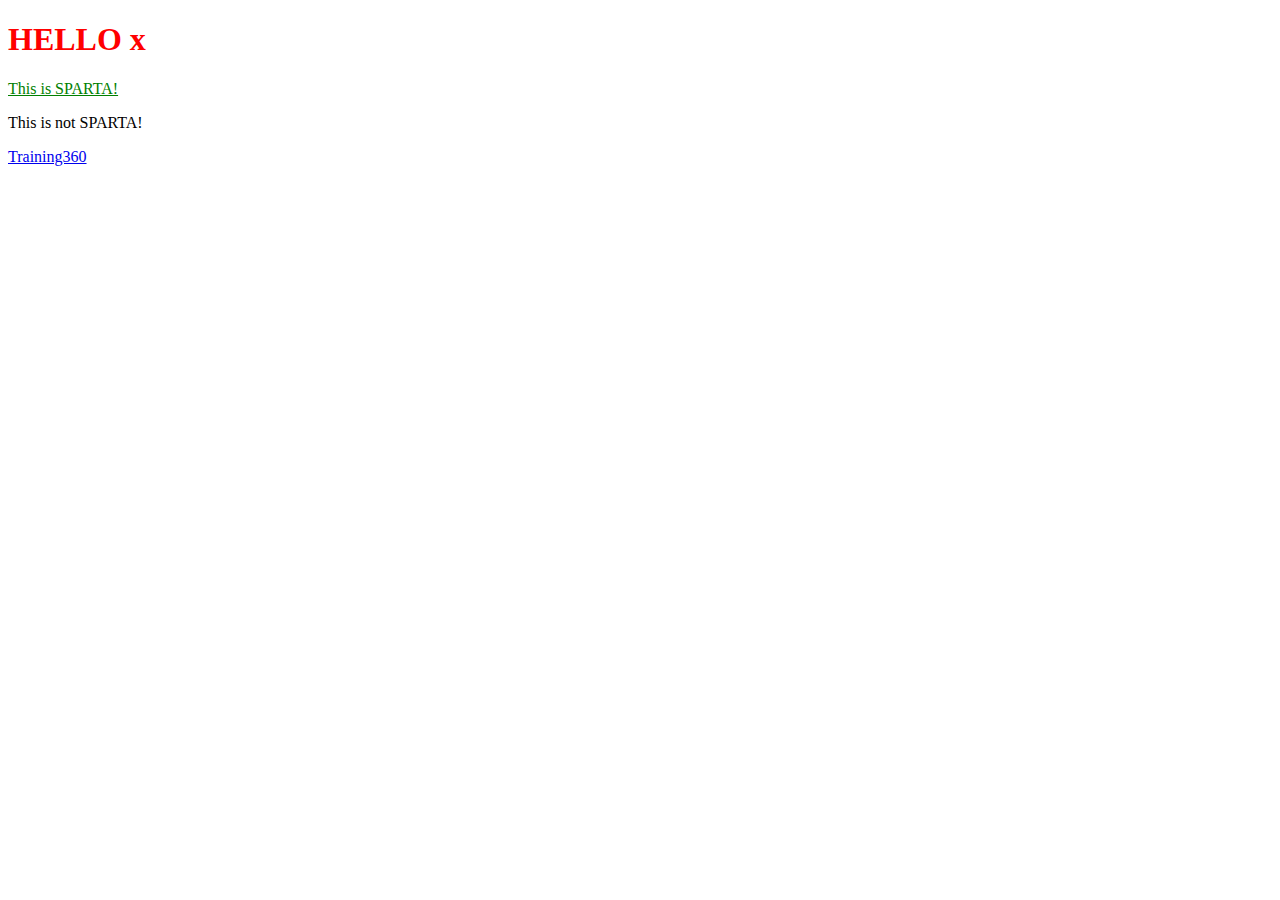
<file: src/main/resources/index.html>
<!DOCTYPE html>
<html lang="en">
<head>
    <meta charset="UTF-8">
    <title>Title</title>
    <link rel="stylesheet" href="page.css" />

</head>
<body>

    <h1>HELLO x</h1>

    <p class="important-p product">This is SPARTA!</p>
    <p class="">This is not SPARTA!</p>

    <p><a href="https://training360.com">Training360</a></p>


</body>
</html>
</file>
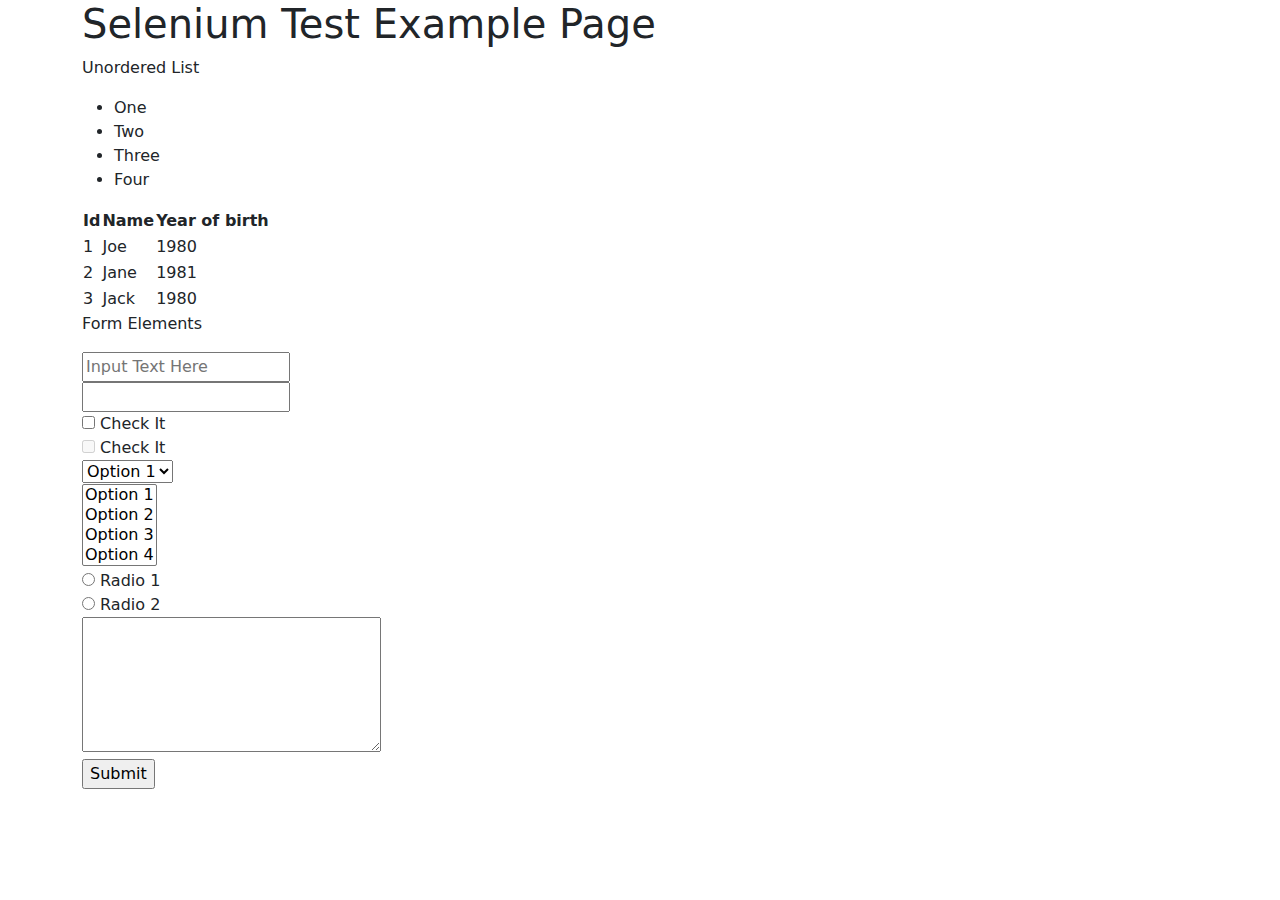
<file: src/main/resources/components/index.html>
<!DOCTYPE html>
<html><head><meta http-equiv="Content-Type" content="text/html; charset=UTF-8">
<title>Selenium Test Example Page</title>

<link rel="stylesheet" type="text/css" href="bootstrap.min.css">

<body>

	<div class="container">
		<h1>Selenium Test Example Page</h1>

		<p>Unordered List</p>
		<div id="list-test">
			<ul class="list">
				<li>One</li>
				<li>Two</li>
				<li>Three</li>
				<li>Four</li>
			</ul>
		</div>

		<table>
			<tr>
				<th>Id</th>
				<th>Name</th>
				<th>Year of birth</th>
			</tr>
			<tr>
				<td>1</td>
				<td>Joe</td>
				<td>1980</td>
			</tr>
			<tr>
				<td>2</td>
				<td>Jane</td>
				<td>1981</td>
			</tr>
			<tr>
				<td>3</td>
				<td>Jack</td>
				<td>1980</td>
			</tr>
			<tr></tr>
		</table>

		<p>Form Elements</p>
		<form id="myform">
			<input type="text" name="text" value="" placeholder="Input Text Here"><br>
			<input type="password" name="password" value=""><br>
			<input type="checkbox" name="checkbox"> Check It<br>
			<input type="checkbox" name="disabled-checkbox" disabled="true"> Check It<br>
			<select name="select" id="dropdown">
				<option value="option1">Option 1</option>
				<option value="option2">Option 2</option>
				<option value="option3">Option 3</option>
				<option value="option4">Option 4</option>
			</select><br>
			<select name="select" id="multi-select" multiple="true">
				<option value="option1">Option 1</option>
				<option value="option2">Option 2</option>
				<option value="option3">Option 3</option>
				<option value="option4">Option 4</option>
			</select><br>
			<input type="radio" id="radiobtn1" name="radio" value="radio1"> Radio 1<br>
			<input type="radio" name="radio" value="radio2"> Radio 2<br>
			<textarea name="textarea" style="margin: 0px; width: 299px; height: 135px;"></textarea><br>
			<input type="submit" id="submitbtn" value="Submit">
		</form>
	</div>

</body></html>
</file>
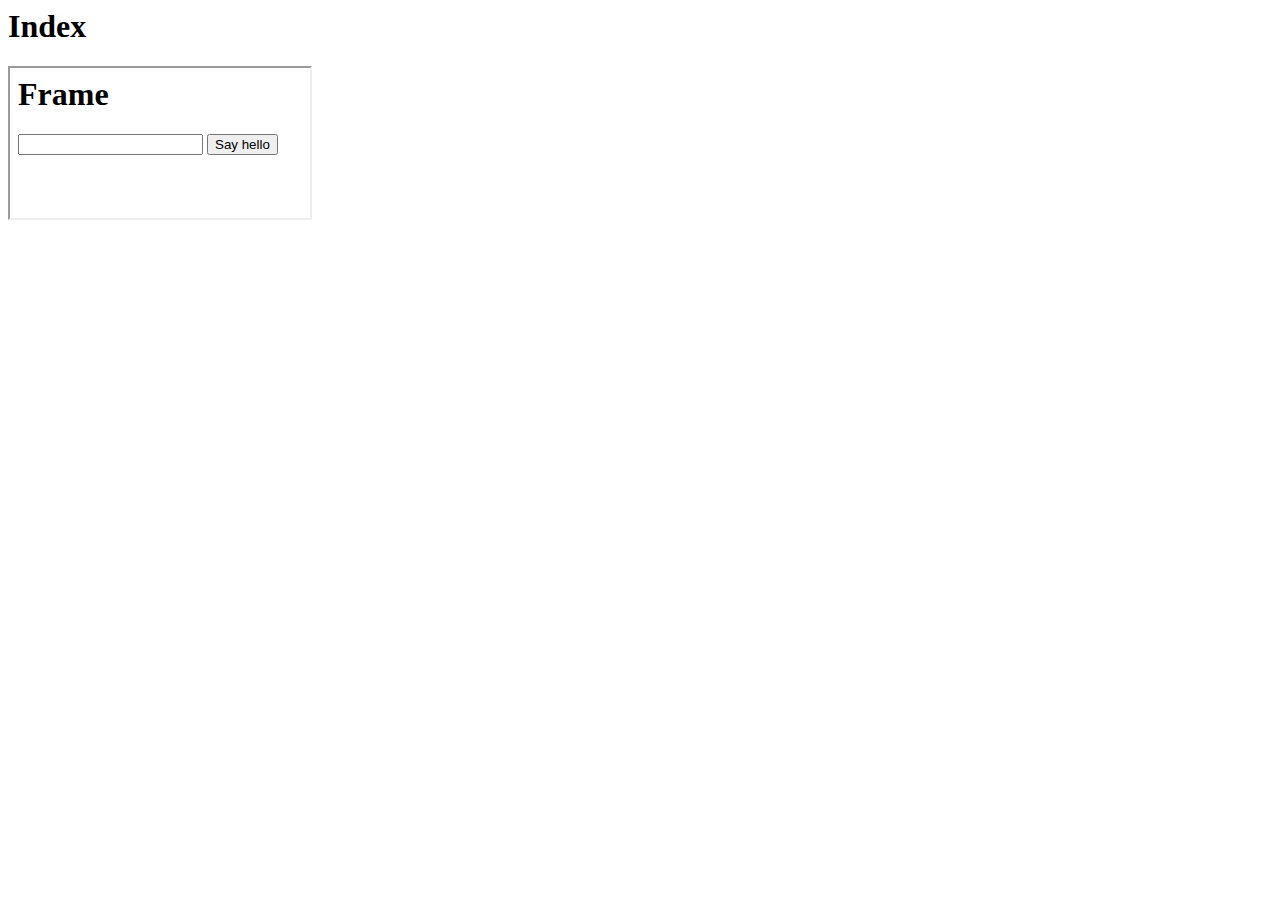
<file: src/main/resources/frames/index.html>
<html>
<head>
    <meta charset="UTF-8">
    <title>Index</title>
</head>
<body>

<body>

    <h1>Index</h1>

	<iframe id="welcome-frame" name="welcome-frame"  src="frame.html">
 </iframe>

</body>
</html>
</file>
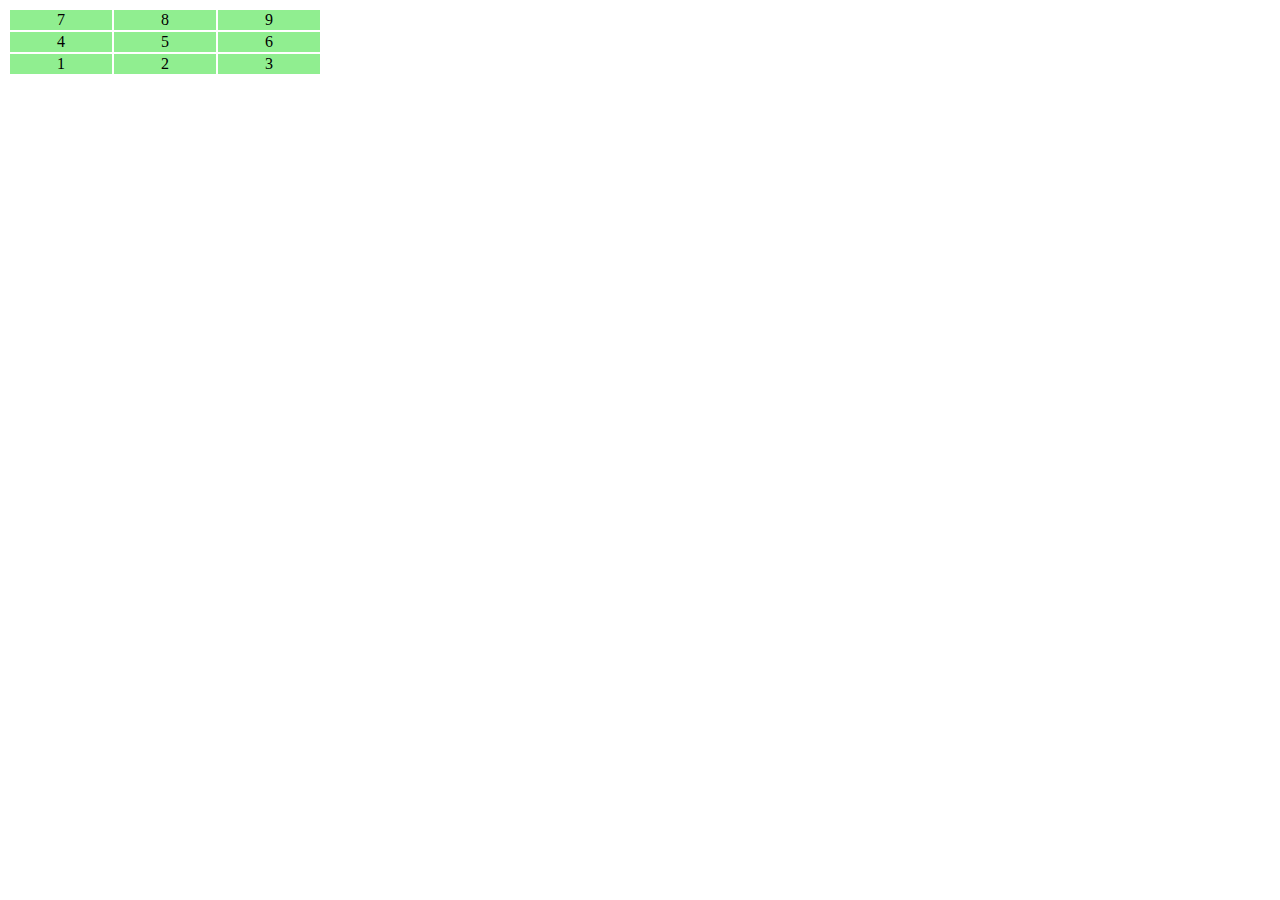
<file: src/main/resources/grid/index.html>
<html>
<head>
    <meta charset="UTF-8">
    <title>Grid</title>
    <link rel="stylesheet" href="app.css">
</head>
<body>

<table>
  <tr>
    <td>7</td>
    <td>8</td>
    <td>9</td>
  </tr>
  <tr>
    <td>4</td>
    <td>5</td>
    <td>6</td>
  </tr>
  <tr>
    <td>1</td>
    <td>2</td>
    <td>3</td>
  </tr>
</table>
</body>
</html>
</file>
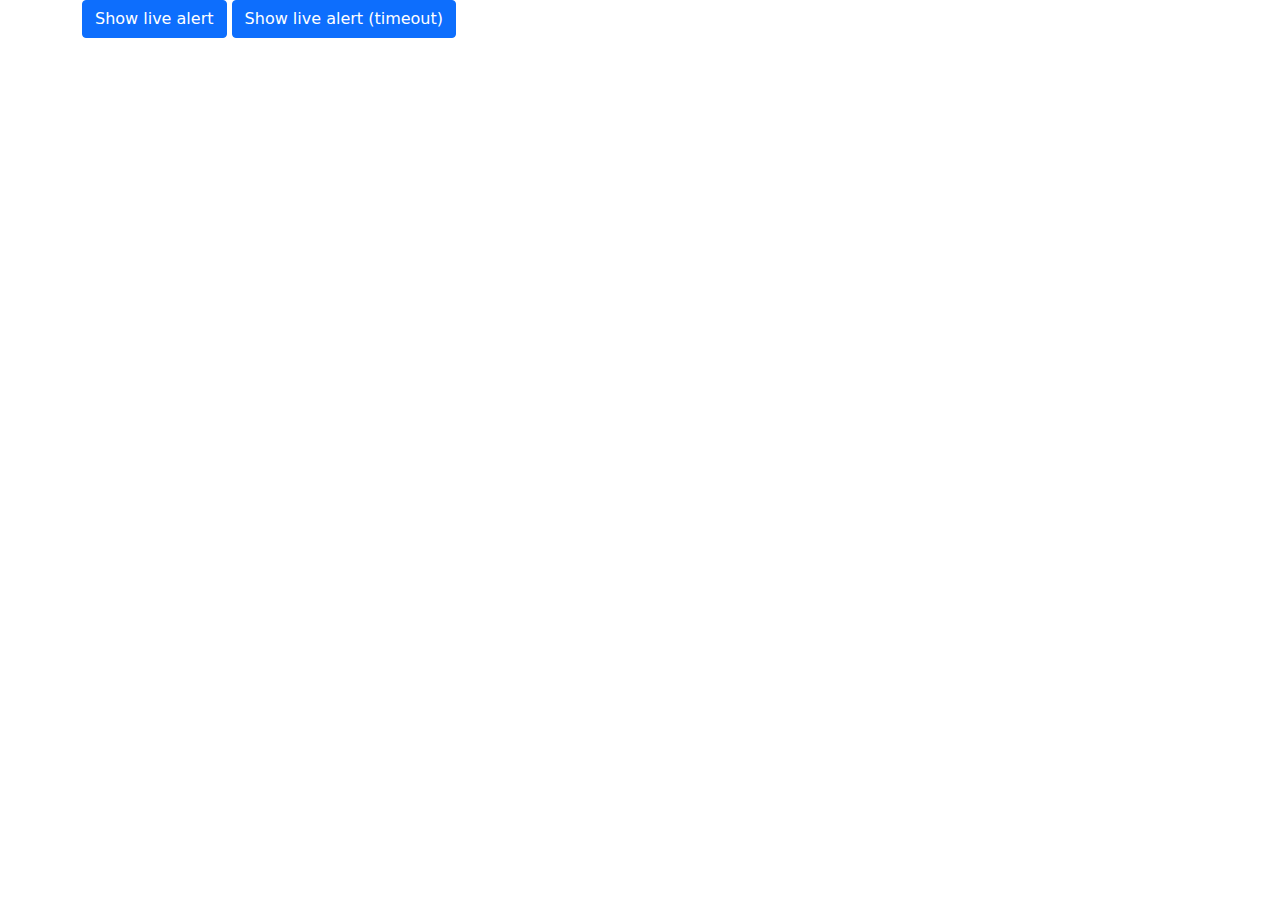
<file: src/main/resources/messages/index.html>
<html>
<head>
    <meta charset="UTF-8">
    <title>Messages</title>
    <link rel="stylesheet" href="bootstrap.min.css">
    <script src="bootstrap.min.js"></script>
    <script src="app.js"></script>
</head>
<body>
    <div class="container">

<div id="liveAlertPlaceholder"></div>
<button type="button" class="btn btn-primary" id="liveAlertBtn">Show live alert</button>
<button type="button" class="btn btn-primary" id="liveAlertTimeoutBtn">Show live alert (timeout)</button>

</div>

</body>
</html>
</file>
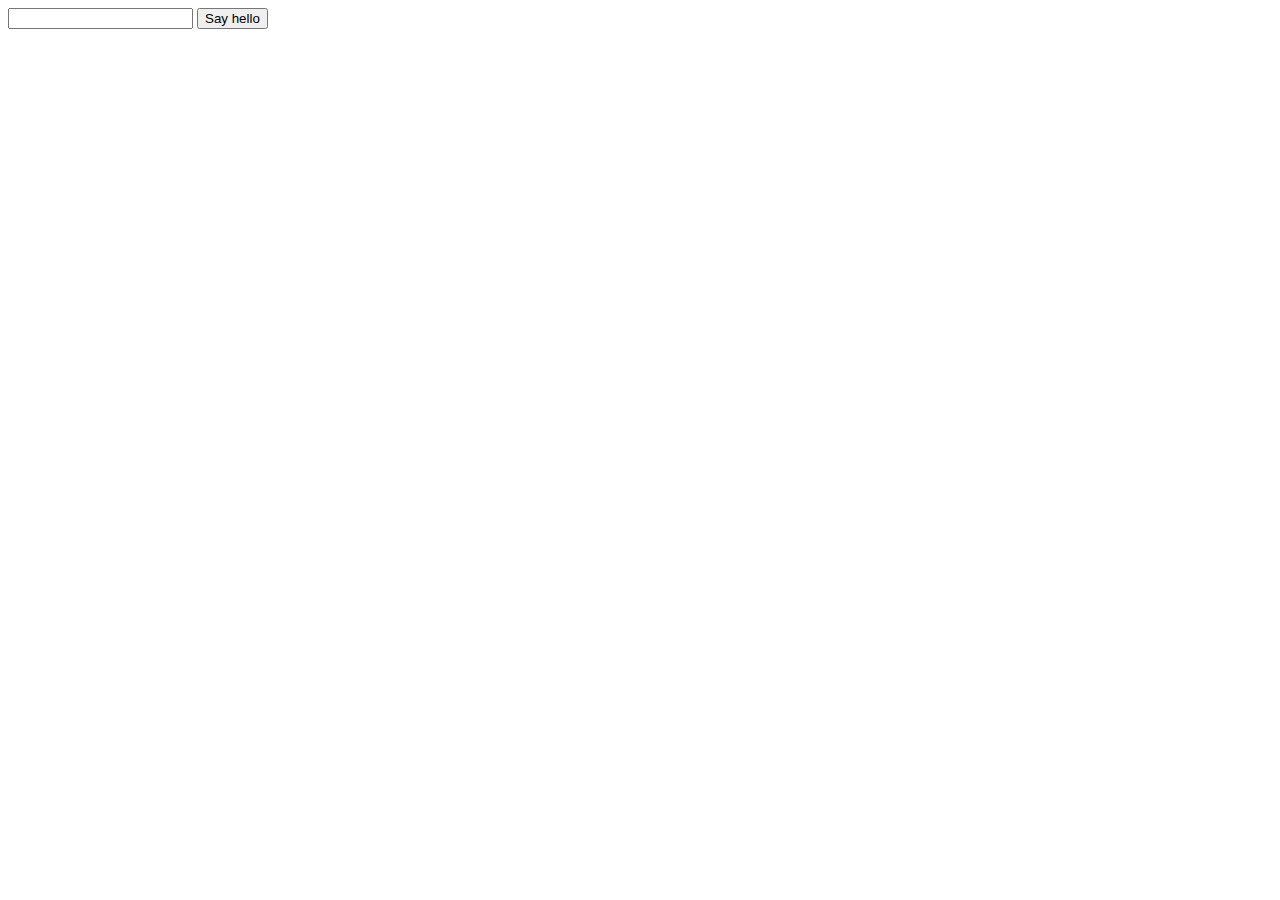
<file: src/main/resources/welcome/index.html>
<html>
<head>
    <meta charset="UTF-8">
    <title>Index</title>

    <script src="app.js"></script>
</head>
<body>

<body>

<form>
    <input id="name-input" name="name">
    <button type="button" id="welcome-button">Say hello</button>
</form>

<div id="welcome-div"></div>

</body>
</html>
</file>
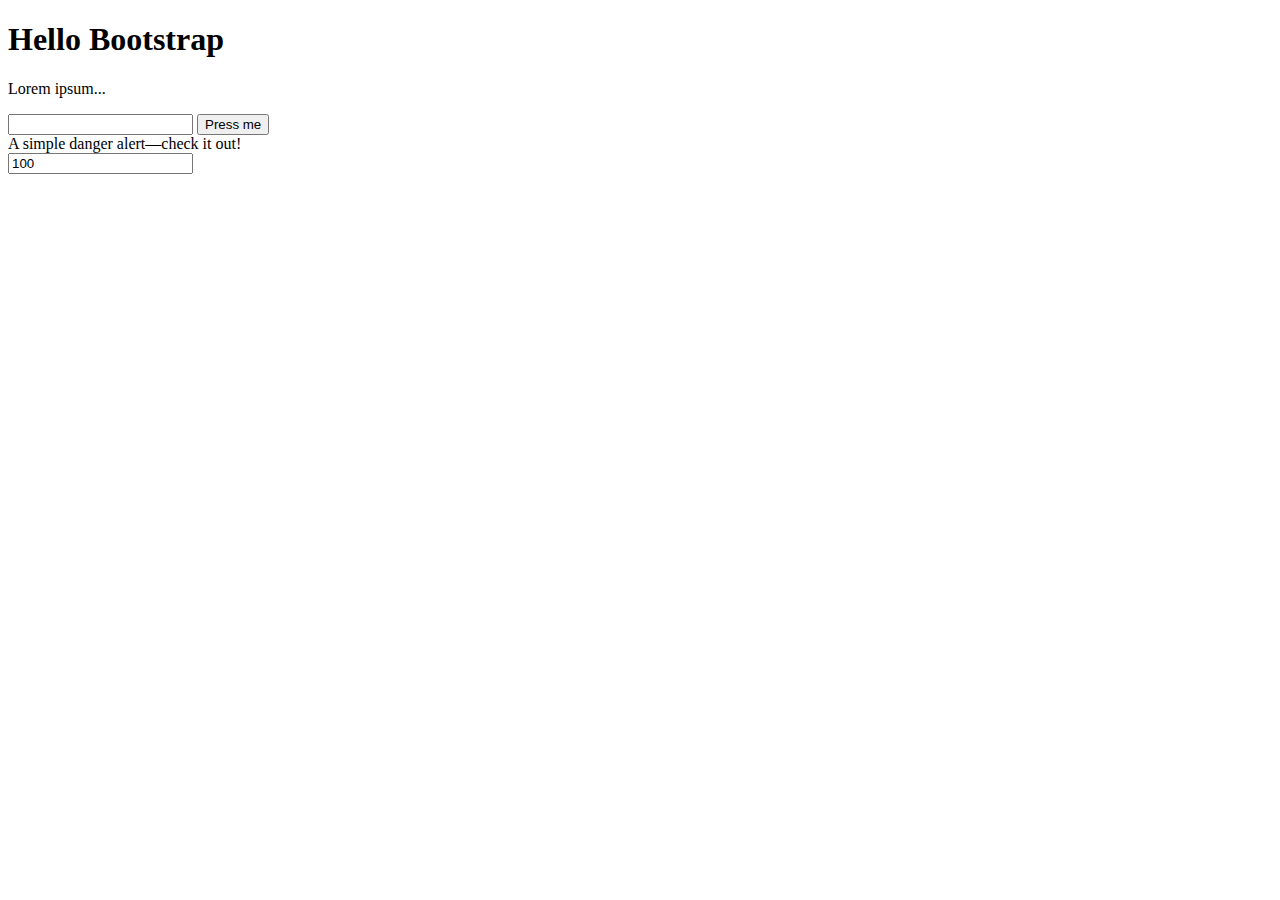
<file: src/main/resources/bootstrap-demo.html>
<!DOCTYPE html>
<html lang="en">
<head>
    <meta charset="UTF-8">
    <title>Bootstrap-Demo</title>
    <link href="https://cdn.jsdelivr.net/npm/bootstrap@5.2.0-beta1/dist/css/bootstrap.min.css" rel="stylesheet" integrity="sha384-0evHe/X+R7YkIZDRvuzKMRqM+OrBnVFBL6DOitfPri4tjfHxaWutUpFmBp4vmVor" crossorigin="anonymous">
    <script src="page.js"></script>
</head>
<body>
<div class="container">
    <h1>Hello Bootstrap</h1>

    <p>Lorem ipsum... </p>

    <input id="name" />
    <button id="submit_btn" class="btn btn-primary">Press me </button>
    <div id="message_div">
    </div>
    <div class="alert alert-danger" role="alert">
        A simple danger alert—check it out!
    </div>

    <input id="field-to-calibrate" value="100"/>

</div>
</body>
</html>
</file>
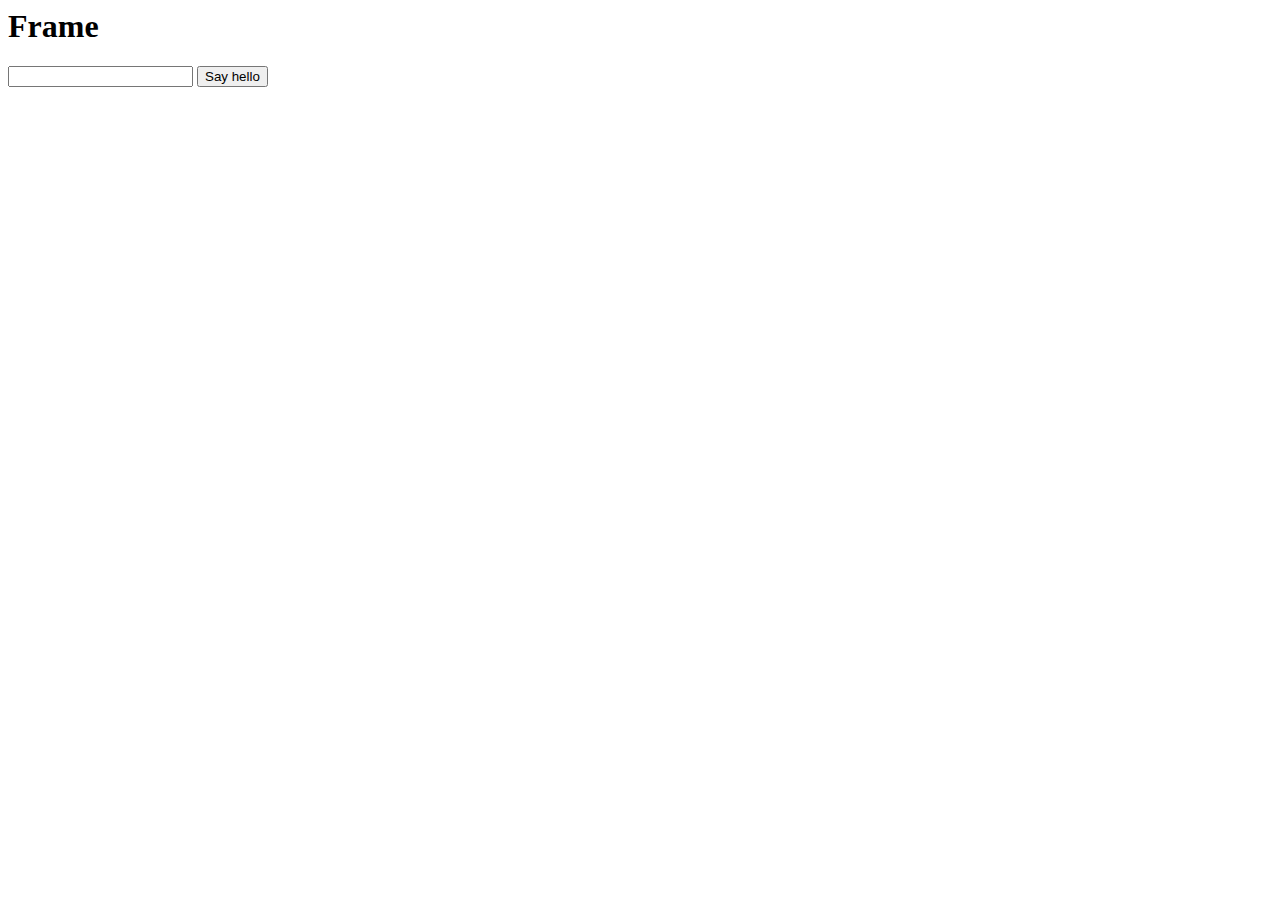
<file: src/main/resources/frames/frame.html>
<html>
<head>
    <meta charset="UTF-8">
    <title>Index</title>
   <script src="app.js"></script>
</head>
<body>

<body>

    <h1>Frame</h1>

<form>
    <input id="name-input" name="name">
    <button type="button" id="welcome-button">Say hello</button>
</form>

<div id="welcome-div"></div>



</body>
</html>
</file>
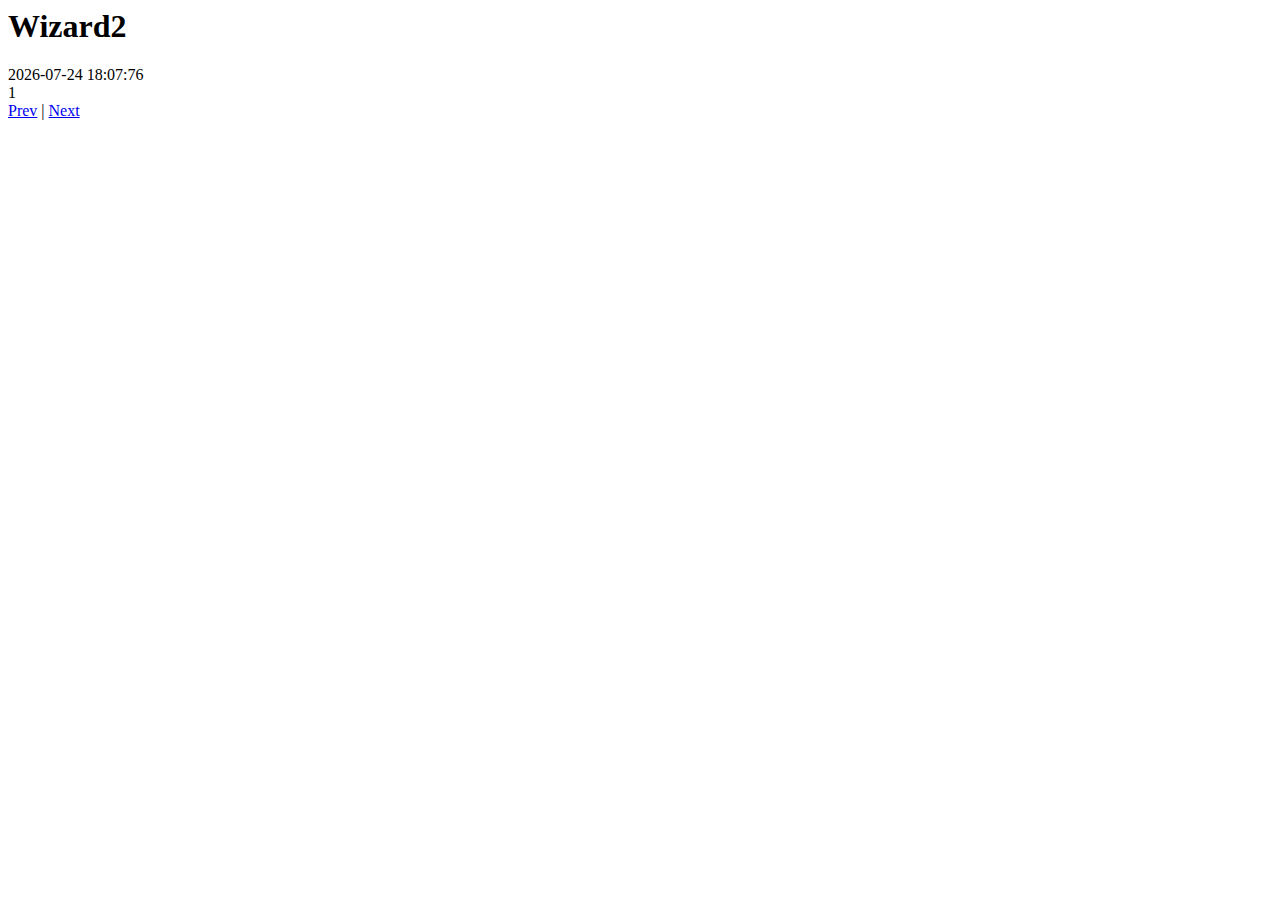
<file: src/main/resources/wizard/wizard2.html>
<html>
<head>
    <meta charset="UTF-8">
    <title>Wizard2</title>
    <script src="moment.js"></script>
    <script src="app.js"></script>    

</head>
<body>

<body>

    <h1>Wizard2</h1>

    <div id="datetime-div"></div>

    <div id="counter-div"></div>

    <a href="wizard1.html">Prev</a> | <a href="wizard3.html">Next</a>

</body>
</html>
</file>
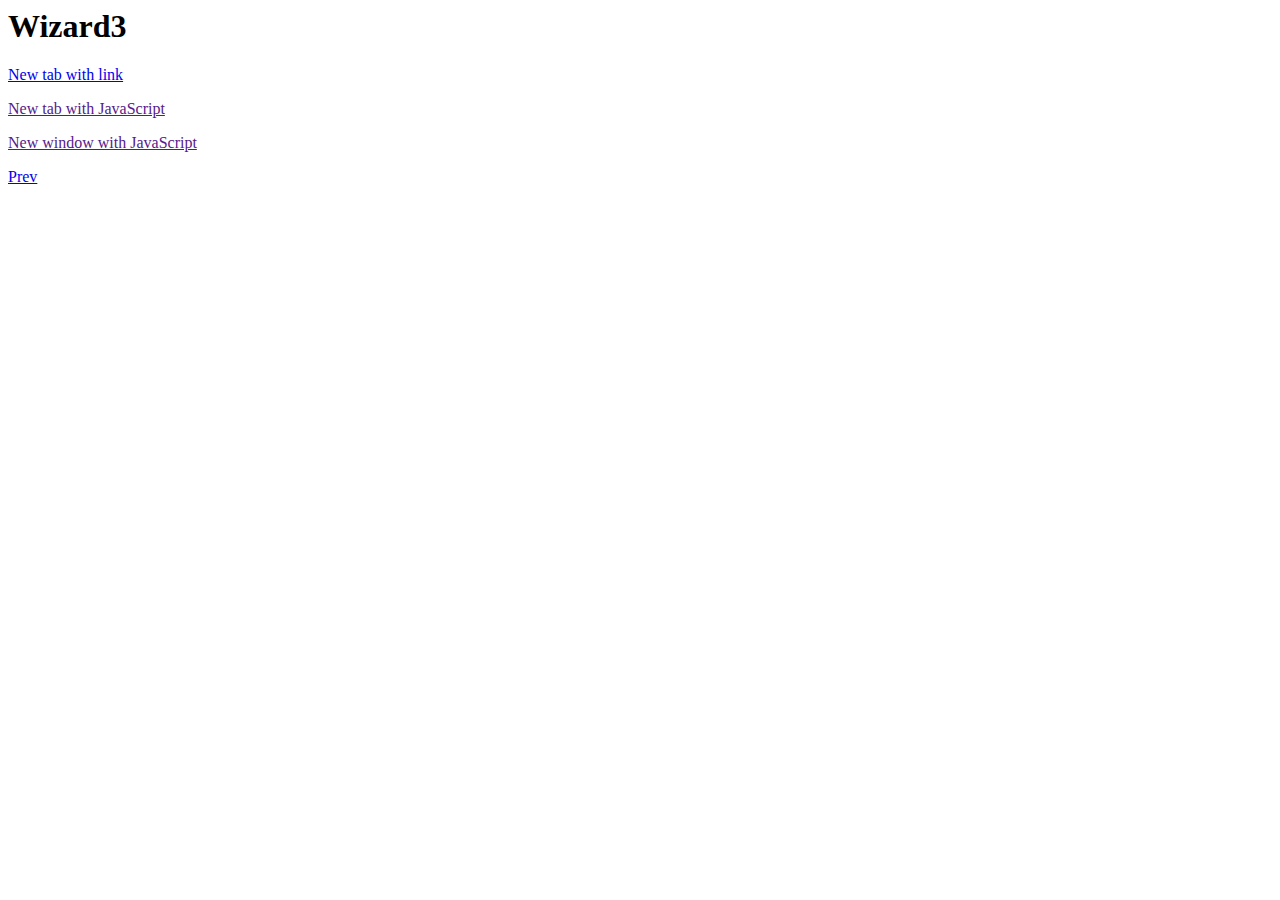
<file: src/main/resources/wizard/wizard3.html>
<html>
<head>
    <meta charset="UTF-8">
    <title>Wizard3</title>
    <script src="app2.js"></script>    
</head>
<body>

<body>

    <h1>Wizard3</h1>

    <p><a href="newwindow.html" target="_blank">New tab with link</a></p>

    <p><a href="" id="new-tab-link">New tab with JavaScript</a></p>

    <p><a href="" id="new-window-link">New window with JavaScript</a></p>

<a href="wizard2.html">Prev</a>

</body>
</html>
</file>
<file: src/main/resources/page.css>
h1 {
    color: red;
}

.important-p {
    color:green;
}

.product {
    text-decoration-line: underline
}
</file>
<file: src/main/resources/grid/app.css>
td {
    width: 100px;
    background-color: lightgreen;
    text-align: center;
}
</file>
